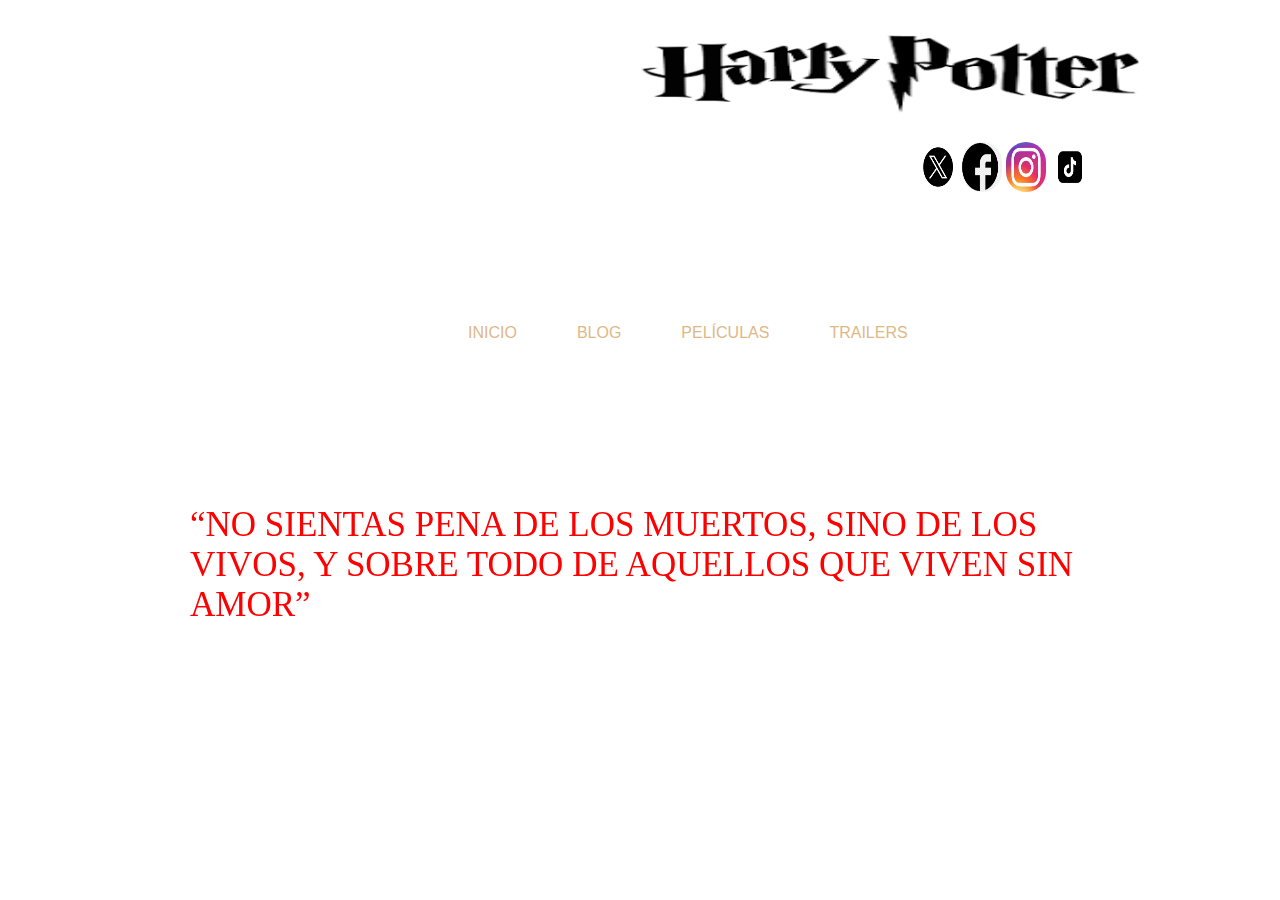
<file: index.html>
<!DOCTYPE html>
<html lang="en">
<head>
    <meta charset="UTF-8">
    <meta name="viewport" content="width=device-width, initial-scale=1.0">
    <title>HARRY POTTER</title>
    <link rel="stylesheet" href="parcial.css">
</head>
<body>
    <section id="descripción">
        “No sientas pena de los muertos, sino de los vivos, y sobre todo de aquellos que viven sin amor”
        <br><br>
        <div id="texto">
            Hecha un visto a las aventuras de Harry Potter y sus amigos:
        </div>
    </section>
    <header id="titulo">
        <img src="IMAGENES/harrypoter.png" width="500px" height="130px" alt="titulo">
    </header>
    <section id="lista">
        <ul>
            <a href="index.html"><li>INICIO</li></a>
            <a href="blog.html"><li>BLOG</li></a>
            <a href="peliculas.html"><li>PELÍCULAS</li></a>
            <a href="trailers.html"><li>TRAILERS</li></a> 
        </ul>
    </section>
    <div id="redes">
        <a href="https://x.com/harrypotter?lang=es"><img src="IMAGENES/twitter.png" height="50px" width="40px" alt="twitter"></a>
        <a href="https://www.facebook.com/HarryPotterpaginaoficialparaLatinoamerica/?locale=es_LA"><img src="IMAGENES/facebook.png" height="50px" width="40px" alt="face"></a>
        <a href="https://www.instagram.com/harrypotter/?hl=es"><img src="IMAGENES/insta.jpeg" height="50px" width="40px" alt="insta"></a>
        <a href="https://www.tiktok.com/@harrypotter?lang=es"><img src="IMAGENES/tiktok.png" height="50px" width="40px" alt="tiktok"></a>
    </div>
    
</body>
</html>
</file>
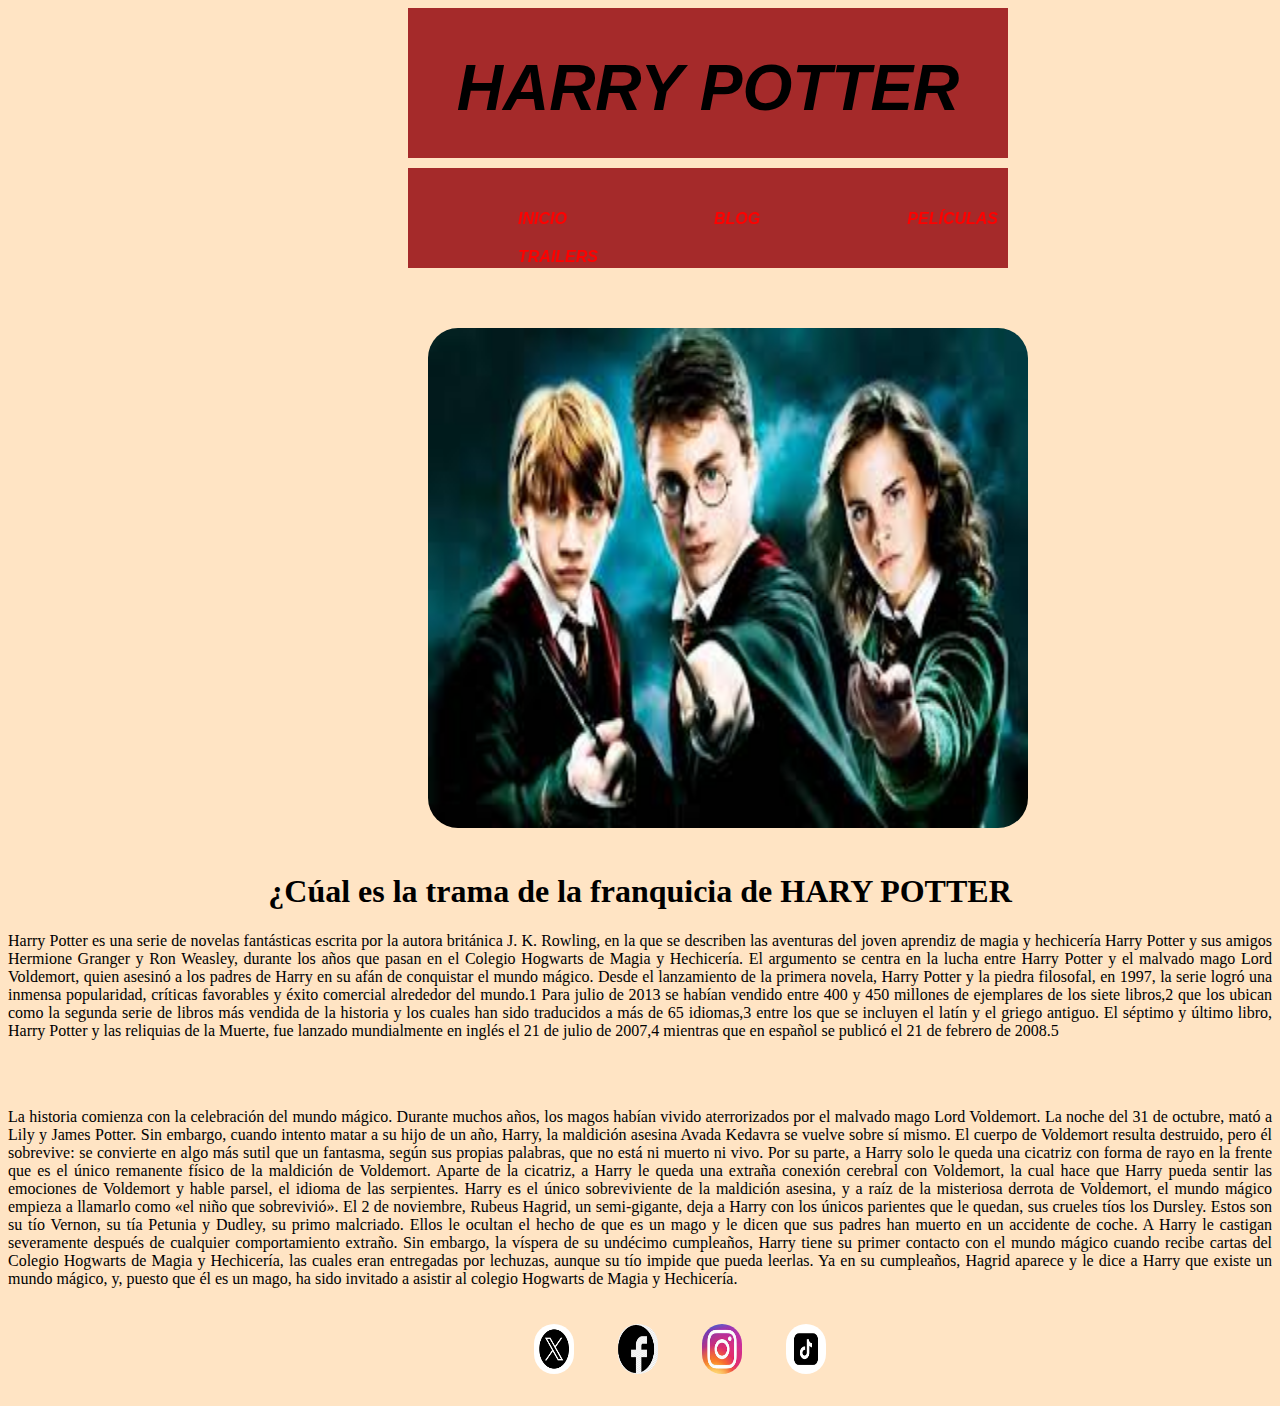
<file: blog.html>
<!DOCTYPE html>
<html lang="en">
<head>
    <meta charset="UTF-8">
    <meta name="viewport" content="width=device-width, initial-scale=1.0">
    <title>HARRY POTTER BLOG</title>
    <link rel="stylesheet" href="blog.css">
    
</head>
<body>
    <div id="cabecera">
        <div>
            <h1>HARRY POTTER</h1>
        </div>
        <div id="lista">
            <ul>
                <a href="index.html"><li>INICIO</li></a>
                <a href="blog.html"><li>BLOG</li></a>
                <a href="peliculas.html"><li>PELÍCULAS</li></a>
                <a href="trailers.html"><li>TRAILERS</li></a> 
            </ul>  
        </div>
        
    </div>
    <div>
        <img id="amigos" src="IMAGENES/amigos y harry.jpeg" height="500px" width="600px" alt="harry y sus amigos">
    </div>
    <div id="texto">
        <h1>¿Cúal es la trama de la franquicia de HARY POTTER</h1>
        <p>Harry Potter es una serie de novelas fantásticas escrita por la autora británica J. K. Rowling, en la que se describen las aventuras del joven aprendiz de magia y hechicería Harry Potter y sus amigos Hermione Granger y Ron Weasley, durante los años que pasan en el Colegio Hogwarts de Magia y Hechicería. El argumento se centra en la lucha entre Harry Potter y el malvado mago Lord Voldemort, quien asesinó a los padres de Harry en su afán de conquistar el mundo mágico.

            Desde el lanzamiento de la primera novela, Harry Potter y la piedra filosofal, en 1997, la serie logró una inmensa popularidad, críticas favorables y éxito comercial alrededor del mundo.1​ Para julio de 2013 se habían vendido entre 400 y 450 millones de ejemplares de los siete libros,2​ que los ubican como la segunda serie de libros más vendida de la historia y los cuales han sido traducidos a más de 65 idiomas,3​ entre los que se incluyen el latín y el griego antiguo. El séptimo y último libro, Harry Potter y las reliquias de la Muerte, fue lanzado mundialmente en inglés el 21 de julio de 2007,4​ mientras que en español se publicó el 21 de febrero de 2008.5</p>
        <br><br>
        <p>La historia comienza con la celebración del mundo mágico. Durante muchos años, los magos habían vivido aterrorizados por el malvado mago Lord Voldemort. La noche del 31 de octubre, mató a Lily y James Potter. Sin embargo, cuando intento matar a su hijo de un año, Harry, la maldición asesina Avada Kedavra se vuelve sobre sí mismo. El cuerpo de Voldemort resulta destruido, pero él sobrevive: se convierte en algo más sutil que un fantasma, según sus propias palabras, que no está ni muerto ni vivo. Por su parte, a Harry solo le queda una cicatriz con forma de rayo en la frente que es el único remanente físico de la maldición de Voldemort. Aparte de la cicatriz, a Harry le queda una extraña conexión cerebral con Voldemort, la cual hace que Harry pueda sentir las emociones de Voldemort y hable parsel, el idioma de las serpientes. Harry es el único sobreviviente de la maldición asesina, y a raíz de la misteriosa derrota de Voldemort, el mundo mágico empieza a llamarlo como «el niño que sobrevivió».

            El 2 de noviembre, Rubeus Hagrid, un semi-gigante, deja a Harry con los únicos parientes que le quedan, sus crueles tíos los Dursley. Estos son su tío Vernon, su tía Petunia y Dudley, su primo malcriado. Ellos le ocultan el hecho de que es un mago y le dicen que sus padres han muerto en un accidente de coche. A Harry le castigan severamente después de cualquier comportamiento extraño. Sin embargo, la víspera de su undécimo cumpleaños, Harry tiene su primer contacto con el mundo mágico cuando recibe cartas del Colegio Hogwarts de Magia y Hechicería, las cuales eran entregadas por lechuzas, aunque su tío impide que pueda leerlas. Ya en su cumpleaños, Hagrid aparece y le dice a Harry que existe un mundo mágico, y, puesto que él es un mago, ha sido invitado a asistir al colegio Hogwarts de Magia y Hechicería.</p>    
    </div>
    <div id="redes">
        <a href="https://x.com/harrypotter?lang=es"><img src="IMAGENES/twitter.png" height="50px" width="40px" alt="twitter"></a>
        <a href="https://www.facebook.com/HarryPotterpaginaoficialparaLatinoamerica/?locale=es_LA"><img src="IMAGENES/facebook.png" height="50px" width="40px" alt="face"></a>
        <a href="https://www.instagram.com/harrypotter/?hl=es"><img src="IMAGENES/insta.jpeg" height="50px" width="40px" alt="insta"></a>
        <a href="https://www.tiktok.com/@harrypotter?lang=es"><img src="IMAGENES/tiktok.png" height="50px" width="40px" alt="tiktok"></a>
    </div>

    
</body>
</html>
</file>
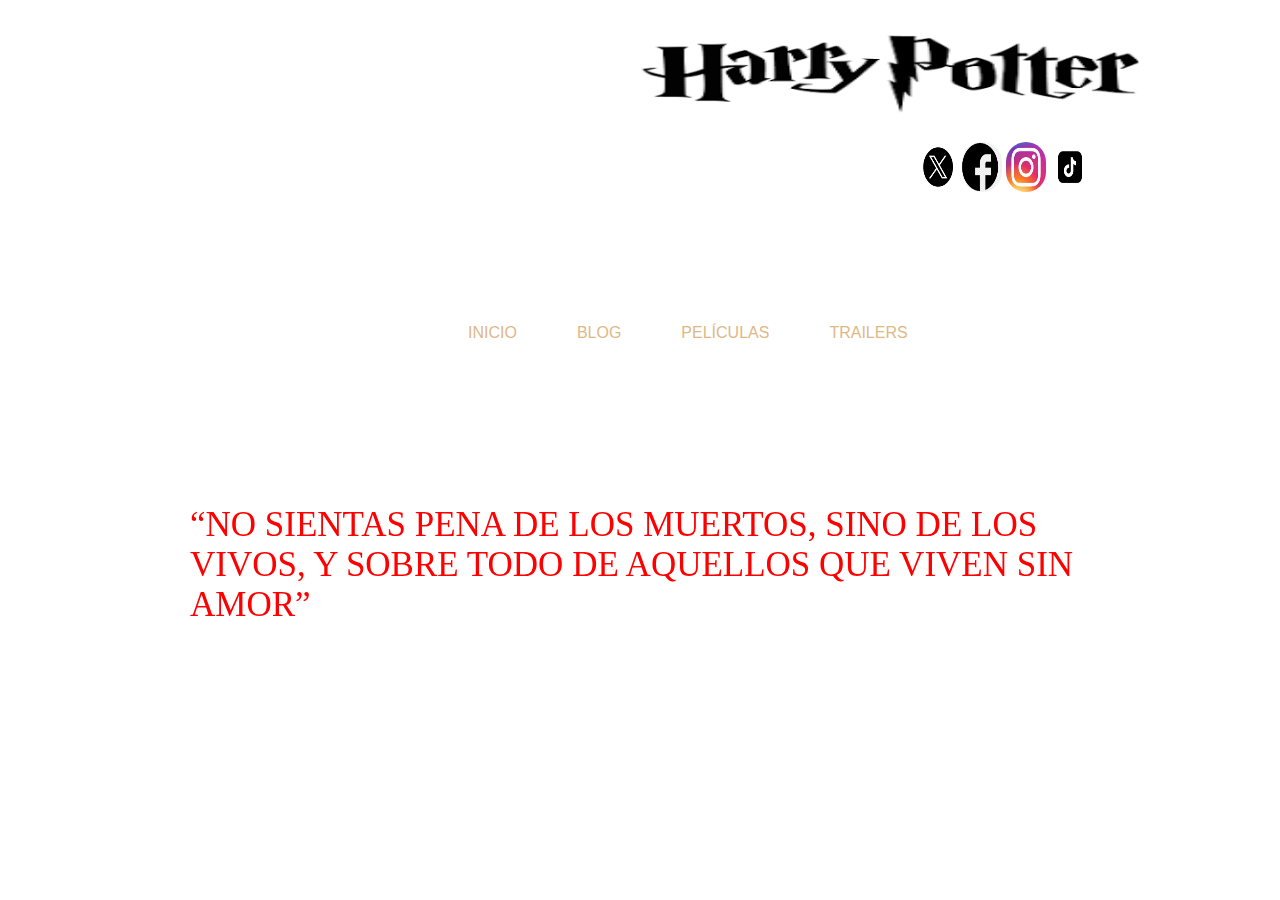
<file: parcial.html>
<!DOCTYPE html>
<html lang="en">
<head>
    <meta charset="UTF-8">
    <meta name="viewport" content="width=device-width, initial-scale=1.0">
    <title>HARRY POTTER</title>
    <link rel="stylesheet" href="parcial.css">
</head>
<body>
    <section id="descripción">
        “No sientas pena de los muertos, sino de los vivos, y sobre todo de aquellos que viven sin amor”
        <br><br>
        <div id="texto">
            Hecha un visto a las aventuras de Harry Potter y sus amigos:
        </div>
    </section>
    <header id="titulo">
        <img src="IMAGENES/harrypoter.png" width="500px" height="130px" alt="titulo">
    </header>
    <section id="lista">
        <ul>
            <a href="parcial.html"><li>INICIO</li></a>
            <a href="blog.html"><li>BLOG</li></a>
            <a href="peliculas.html"><li>PELÍCULAS</li></a>
            <a href="trailers.html"><li>TRAILERS</li></a> 
        </ul>
    </section>
    <div id="redes">
        <a href="https://x.com/harrypotter?lang=es"><img src="IMAGENES/twitter.png" height="50px" width="40px" alt="twitter"></a>
        <a href="https://www.facebook.com/HarryPotterpaginaoficialparaLatinoamerica/?locale=es_LA"><img src="IMAGENES/facebook.png" height="50px" width="40px" alt="face"></a>
        <a href="https://www.instagram.com/harrypotter/?hl=es"><img src="IMAGENES/insta.jpeg" height="50px" width="40px" alt="insta"></a>
        <a href="https://www.tiktok.com/@harrypotter?lang=es"><img src="IMAGENES/tiktok.png" height="50px" width="40px" alt="tiktok"></a>
    </div>
    
</body>
</html>
</file>
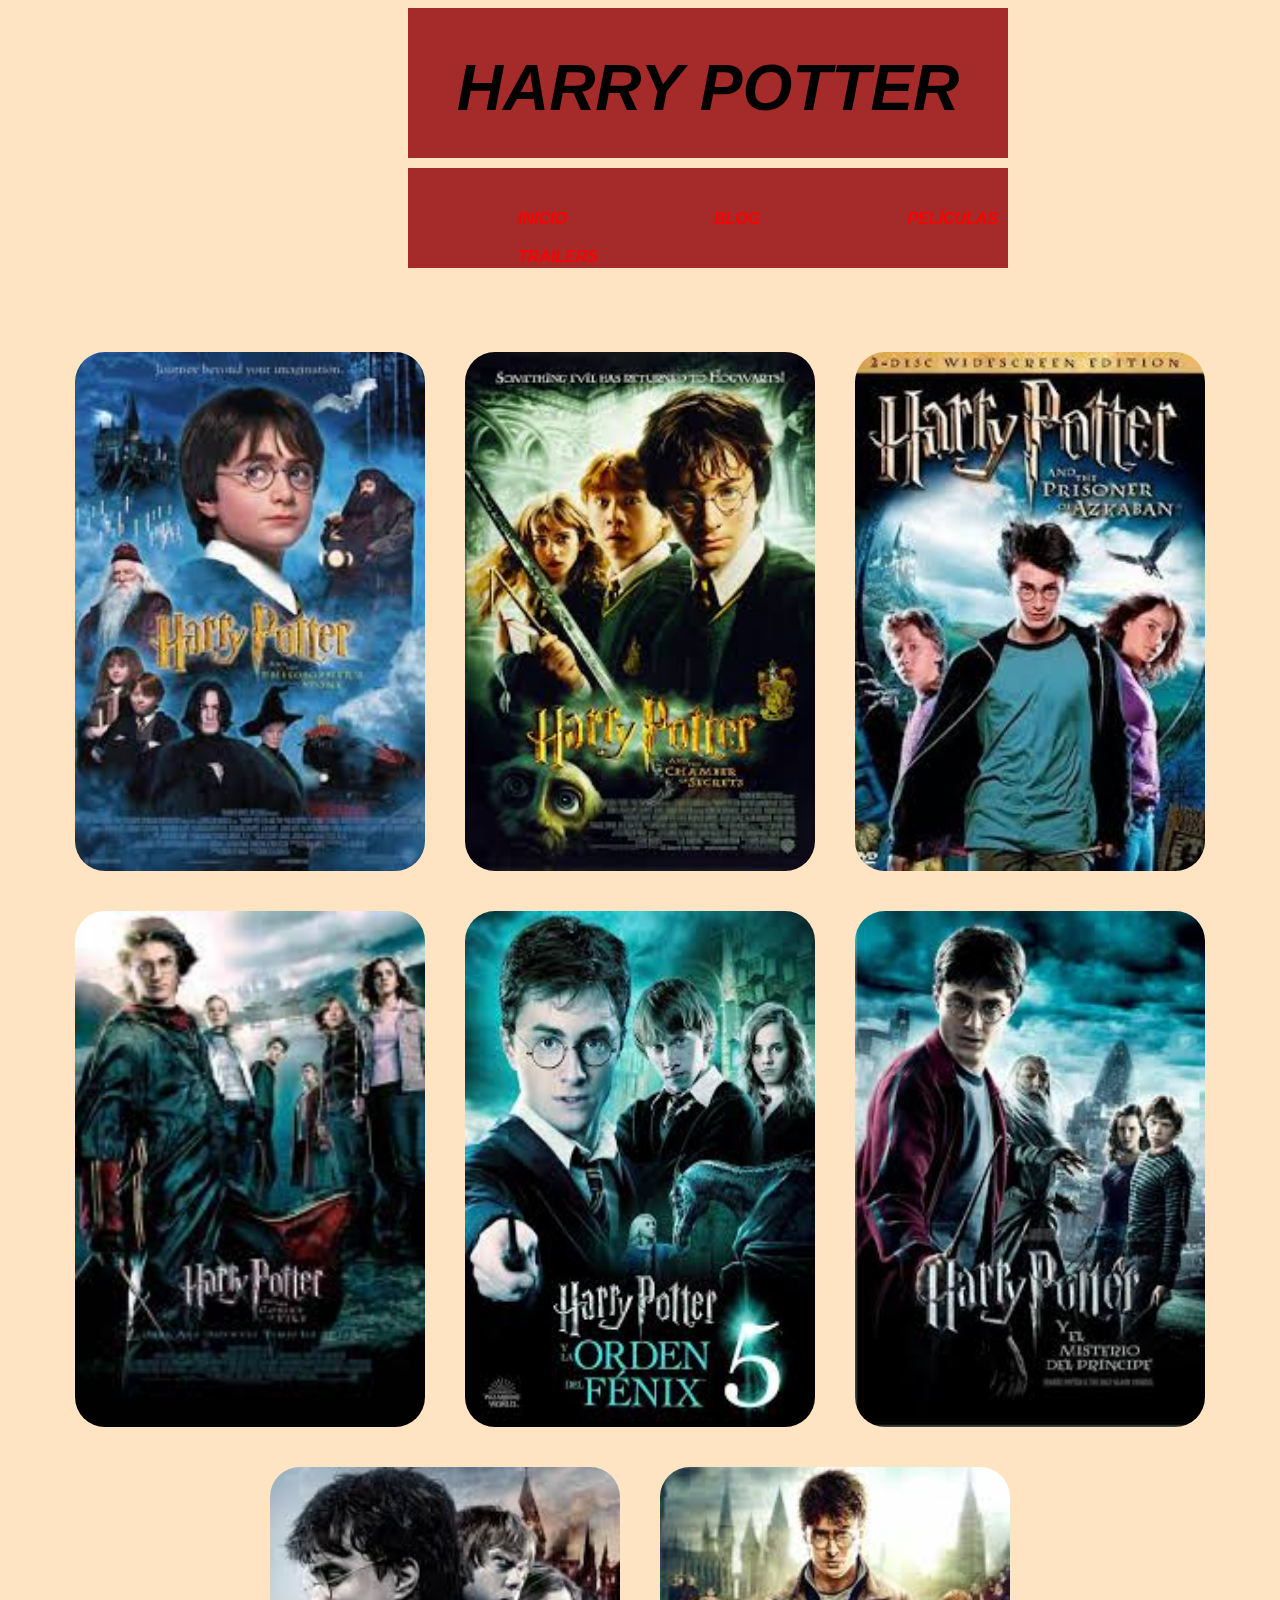
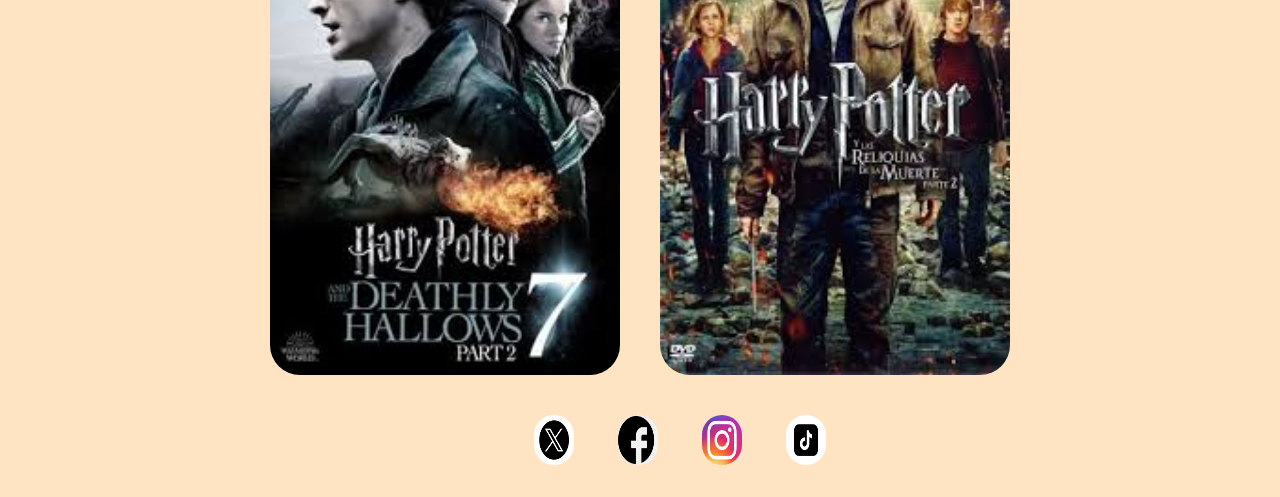
<file: peliculas.html>
<!DOCTYPE html>
<html lang="es">
<head>
    <meta charset="UTF-8">
    <meta name="viewport" content="width=device-width, initial-scale=1.0">
    <title>PELICULAS HARRY POTTER</title>
    <link rel="stylesheet" href="blog.css">
</head>
<body>
    <div id="cabecera">
        <div>
            <h1>HARRY POTTER</h1>
        </div>
        <div id="lista">
            <ul>
                <a href="index.html"><li>INICIO</li></a>
                <a href="blog.html"><li>BLOG</li></a>
                <a href="peliculas.html"><li>PELÍCULAS</li></a>
                <a href="trailers.html"><li>TRAILERS</li></a> 
            </ul>  
        </div>
    </div>
    <br><br><br><br><br><br><br><br><br><br><br><br><br><br><br><br><br><br>
    <div id="portadas">
        <img src="IMAGENES/pelicula1.jpeg" width="350px" alt="">
        <img src="IMAGENES/pelicula2.jpeg" width="350px" alt="">
        <img src="IMAGENES/pelicula3.jpeg" width="350px" alt="">
        <img src="IMAGENES/pelicula4.jpeg" width="350px" alt="">
        <img src="IMAGENES/pelicula5.jpeg" width="350px" alt="">
        <img src="IMAGENES/pelicula6.jpeg" width="350px" alt="">
        <img src="IMAGENES/pelicula7.jpeg" width="350px" alt="">
        <img src="IMAGENES/pelicula8.jpeg" width="350px" alt="">
    </div>
    <footer id="redes">
        <a href="https://x.com/harrypotter?lang=es"><img src="IMAGENES/twitter.png" height="50px" width="40px" alt="twitter"></a>
        <a href="https://www.facebook.com/HarryPotterpaginaoficialparaLatinoamerica/?locale=es_LA"><img src="IMAGENES/facebook.png" height="50px" width="40px" alt="face"></a>
        <a href="https://www.instagram.com/harrypotter/?hl=es"><img src="IMAGENES/insta.jpeg" height="50px" width="40px" alt="insta"></a>
        <a href="https://www.tiktok.com/@harrypotter?lang=es"><img src="IMAGENES/tiktok.png" height="50px" width="40px" alt="tiktok"></a>
    </footer>
    
</body>
</html>
</file>
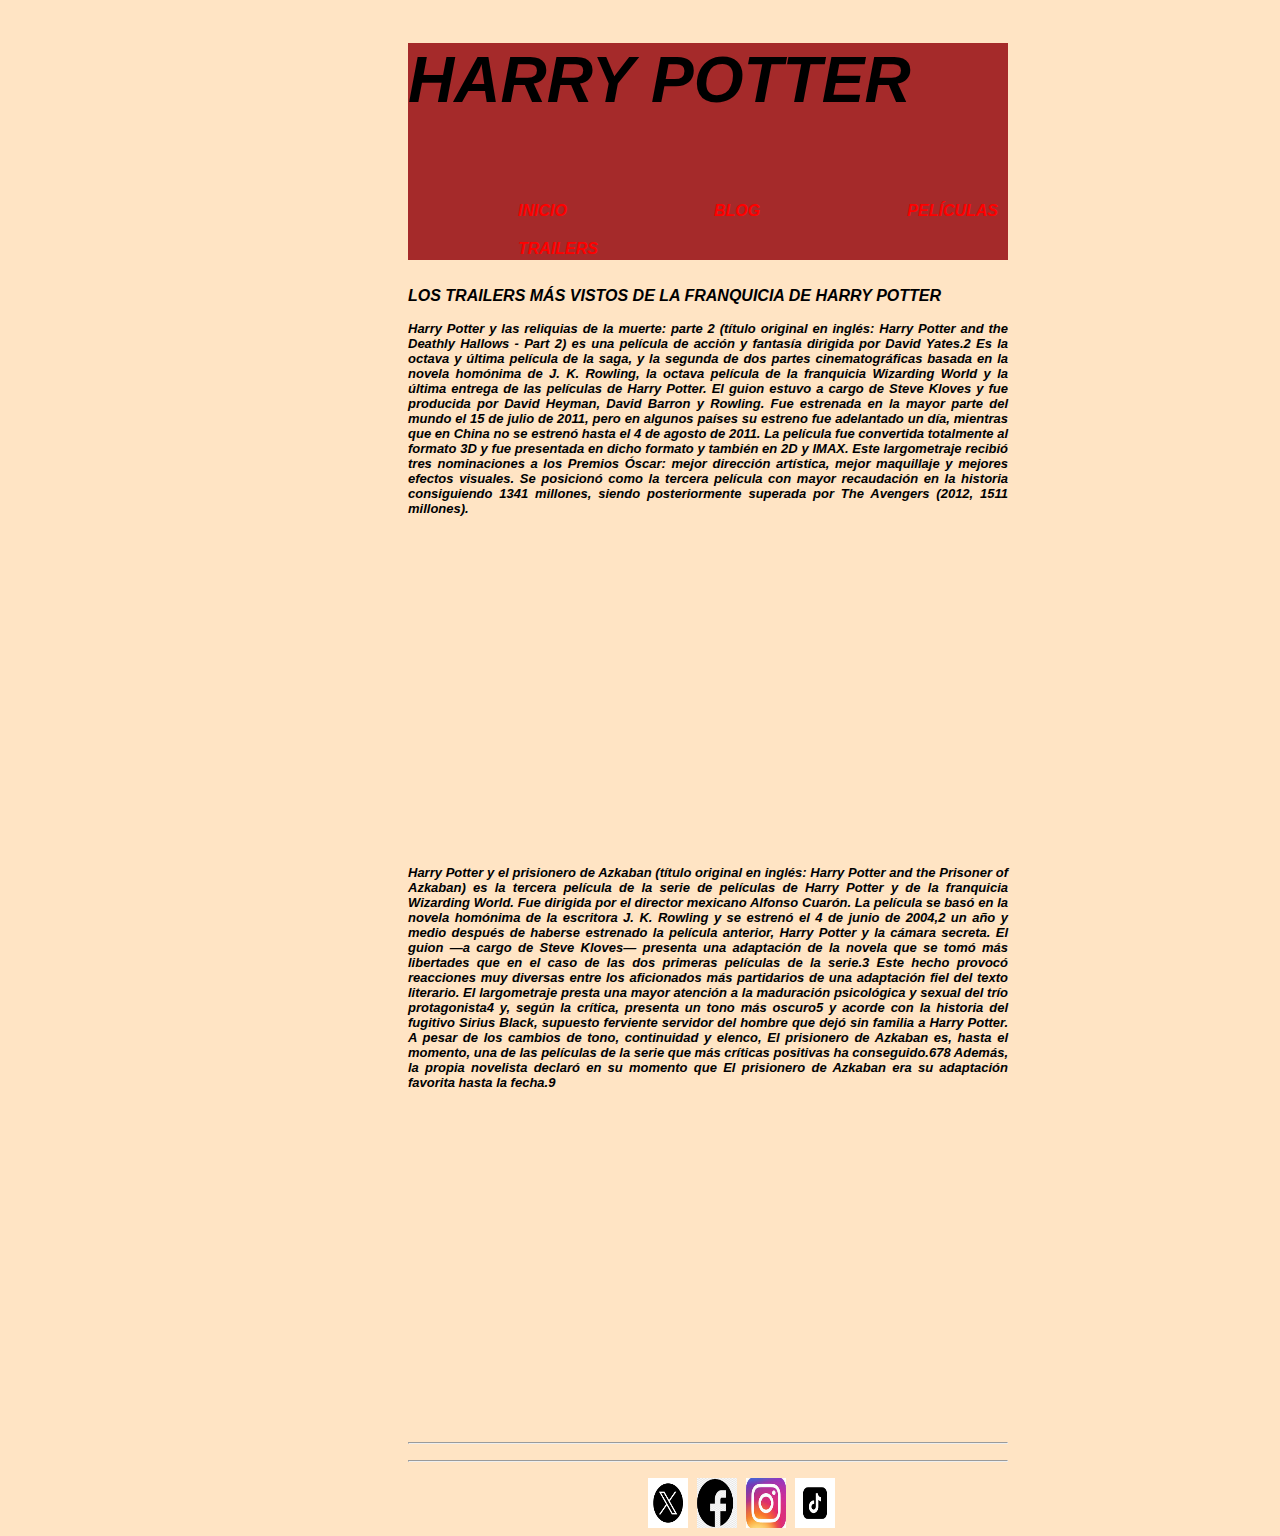
<file: trailers.html>
<!DOCTYPE html>
<html lang="es">
<head>
    <meta charset="UTF-8">
    <meta name="viewport" content="width=device-width, initial-scale=1.0">
    <title>VIDEOS</title>
    <link rel="stylesheet" href="trailers.css">
</head>
<body>
    <div id="cabecera">
        <div>
            <h1>HARRY POTTER</h1>
        </div>
        <div id="lista">
            <ul>
                <a href="index.html"><li>INICIO</li></a>
                <a href="blog.html"><li>BLOG</li></a>
                <a href="peliculas.html"><li>PELÍCULAS</li></a>
                <a href="falta"><li>TRAILERS</li></a> 
            </ul>  
        </div>
        <br><br><br>
        <div id="videos">
            <p>LOS TRAILERS MÁS VISTOS DE LA FRANQUICIA DE HARRY POTTER</p>
            <p id="titulo2">Harry Potter y las reliquias de la muerte: parte 2 (título original en inglés: Harry Potter and the Deathly Hallows - Part 2) es una película de acción y fantasía dirigida por David Yates.2​ Es la octava y última película de la saga, y la segunda de dos partes cinematográficas basada en la novela homónima de J. K. Rowling, la octava película de la franquicia Wizarding World y la última entrega de las películas de Harry Potter. El guion estuvo a cargo de Steve Kloves y fue producida por David Heyman, David Barron y Rowling. Fue estrenada en la mayor parte del mundo el 15 de julio de 2011, pero en algunos países su estreno fue adelantado un día, mientras que en China no se estrenó hasta el 4 de agosto de 2011. La película fue convertida totalmente al formato 3D y fue presentada en dicho formato y también en 2D y IMAX. Este largometraje recibió tres nominaciones a los Premios Óscar: mejor dirección artística, mejor maquillaje y mejores efectos visuales. Se posicionó como la tercera película con mayor recaudación en la historia consiguiendo 1341 millones, siendo posteriormente superada por The Avengers (2012, 1511 millones). </p>
            <iframe width="560" height="315" src="https://www.youtube.com/embed/HguSMW8XveQ?si=AQIEqA56earLA5qt" title="YouTube video player" frameborder="0" allow="accelerometer; autoplay; clipboard-write; encrypted-media; gyroscope; picture-in-picture; web-share" referrerpolicy="strict-origin-when-cross-origin" allowfullscreen></iframe>
            <p id="titulo2">Harry Potter y el prisionero de Azkaban (título original en inglés: Harry Potter and the Prisoner of Azkaban) es la tercera película de la serie de películas de Harry Potter y de la franquicia Wizarding World. Fue dirigida por el director mexicano Alfonso Cuarón. La película se basó en la novela homónima de la escritora J. K. Rowling y se estrenó el 4 de junio de 2004,2​ un año y medio después de haberse estrenado la película anterior, Harry Potter y la cámara secreta.
                El guion —a cargo de Steve Kloves— presenta una adaptación de la novela que se tomó más libertades que en el caso de las dos primeras películas de la serie.3​ Este hecho provocó reacciones muy diversas entre los aficionados más partidarios de una adaptación fiel del texto literario. El largometraje presta una mayor atención a la maduración psicológica y sexual del trío protagonista4​ y, según la crítica, presenta un tono más oscuro5​ y acorde con la historia del fugitivo Sirius Black, supuesto ferviente servidor del hombre que dejó sin familia a Harry Potter. A pesar de los cambios de tono, continuidad y elenco, El prisionero de Azkaban es, hasta el momento, una de las películas de la serie que más críticas positivas ha conseguido.6​7​8​ Además, la propia novelista declaró en su momento que El prisionero de Azkaban era su adaptación favorita hasta la fecha.9​</p>
                <iframe width="560" height="315" src="https://www.youtube.com/embed/lAxgztbYDbs?si=Ym-Lvnlv24g6MZyL" title="YouTube video player" frameborder="0" allow="accelerometer; autoplay; clipboard-write; encrypted-media; gyroscope; picture-in-picture; web-share" referrerpolicy="strict-origin-when-cross-origin" allowfullscreen></iframe>
            </div>
        <hr><hr>
        <div id="redes">
            <a href="https://x.com/harrypotter?lang=es"><img src="IMAGENES/twitter.png" height="50px" width="40px" alt="twitter"></a>
            <a href="https://www.facebook.com/HarryPotterpaginaoficialparaLatinoamerica/?locale=es_LA"><img src="IMAGENES/facebook.png" height="50px" width="40px" alt="face"></a>
            <a href="https://www.instagram.com/harrypotter/?hl=es"><img src="IMAGENES/insta.jpeg" height="50px" width="40px" alt="insta"></a>
            <a href="https://www.tiktok.com/@harrypotter?lang=es"><img src="IMAGENES/tiktok.png" height="50px" width="40px" alt="tiktok"></a>
        </div>
</body>
</html>
</file>
<file: parcial.css>
#descripción{
    width: 900px;
    height: 190px;
    margin-top: 150px;
    font-size: 35px;
    text-transform: uppercase;
    color: red;
    position: fixed;
    top: 50%;
    left: 50%;
    transform: translate(-50%,-50%)
}
#titulo{
    margin-top: 1px;
    margin-left: 500px;
    text-align: center;
    border-radius: 1000px;
    
}
#texto{
    font-size: medium;
    color:white;
}
body{
    background-image:url(https://png.pngtree.com/background/20230522/original/pngtree-wallpapers-for-hogwarts-castle-for-fa-picture-image_2697163.jpg)
}
#lista{
    float: left;
    
    margin-left: 370px;
    margin-top: 130px;
    height: 90px;
    font-family: 'Franklin Gothic Medium', 'Arial Narrow', Arial, sans-serif;
    
}
#lista>ul{
    display: flex;
    flex-direction: row;
    flex-wrap: wrap;
    align-items: center;
    justify-content: space-between;
    list-style-type: none;
    height: 90px;
}
#lista a{
    padding: 10px;
    text-decoration: none;
    color:burlywood;
    text-transform: uppercase;
    margin-left: 40px;
}
#lista a:hover{
    background-color: dimgrey;
    color: white;
    cursor: pointer;
}
img{
    border-radius: 1000px;
}
</file>
<file: blog.css>
#cabecera{
    margin-left:400px;
    font-size: xx-large;
    font-family: 'Trebuchet MS', 'Lucida Sans Unicode', 'Lucida Grande', 'Lucida Sans', Arial, sans-serif;
    font-weight: bold;
    font-style: italic;
    height: 150px;
    width: 600px;
    position: fixed;
    background-color: brown;

}
body{
    background-color: bisque;
}
#lista{
    float: left; 
    margin-top: 0px;
    height: 100px;
    width: 600px;
    font-family: 'Franklin Gothic Medium', 'Arial Narrow', Arial, sans-serif;
    background-color: brown;
    
}
#lista>ul{
    display: flex;
    flex-direction: row;
    flex-wrap: wrap;
    align-items: center;
    justify-content: space-between;
    list-style-type: none;
    height: 20px;
}
#lista a{
    padding: 10px;
    text-decoration: none;
    color:red;
    text-transform: uppercase;
    margin-left: 60px;
    font-size: medium;
}
#lista a:hover{
    background-color: dimgrey;
    color: white;
    cursor: pointer;
}
#amigos{
    margin-top: 300px;
    margin-left: 400px;
}
p{
    text-align: justify;
}
h1{
    text-align: center;
}
#redes{
    margin-left: 40%;
    width: 400px;
}
#portadas{
    
    display: flex;
    flex-wrap: wrap;
    justify-content: center;
    
}
img{
    border-radius: 50px;
    padding: 20px;
}
footer{
    
    justify-content: center;
}
</file>
<file: trailers.css>
#cabecera{

    margin-left:400px;
    font-size: xx-large;
    font-family: 'Trebuchet MS', 'Lucida Sans Unicode', 'Lucida Grande', 'Lucida Sans', Arial, sans-serif;
    font-weight: bold;
    font-style: italic;
    height: 150px;
    width: 600px;
    background-color: brown;
    z-index: 1000;

}
body{
    background-color: bisque;
}
#lista{
    float: left; 
    margin-top: 0px;
    height: 100px;
    width: 600px;
    font-family: 'Franklin Gothic Medium', 'Arial Narrow', Arial, sans-serif;
    background-color: brown;
    
}
#lista>ul{
    display: flex;
    flex-direction: row;
    flex-wrap: wrap;
    align-items: center;
    justify-content: space-between;
    list-style-type: none;
    height: 20px;
}
#lista a{
    padding: 10px;
    text-decoration: none;
    color:red;
    text-transform: uppercase;
    margin-left: 60px;
    font-size: medium;
}
#lista a:hover{
    background-color: dimgrey;
    color: white;
    cursor: pointer;
}
p{
    font-size: medium;
}
#titulo2{
    font-size: small;
    text-align: justify;
}
#redes{
        margin-left: 40%;
        width: 400px;
}
</file>
